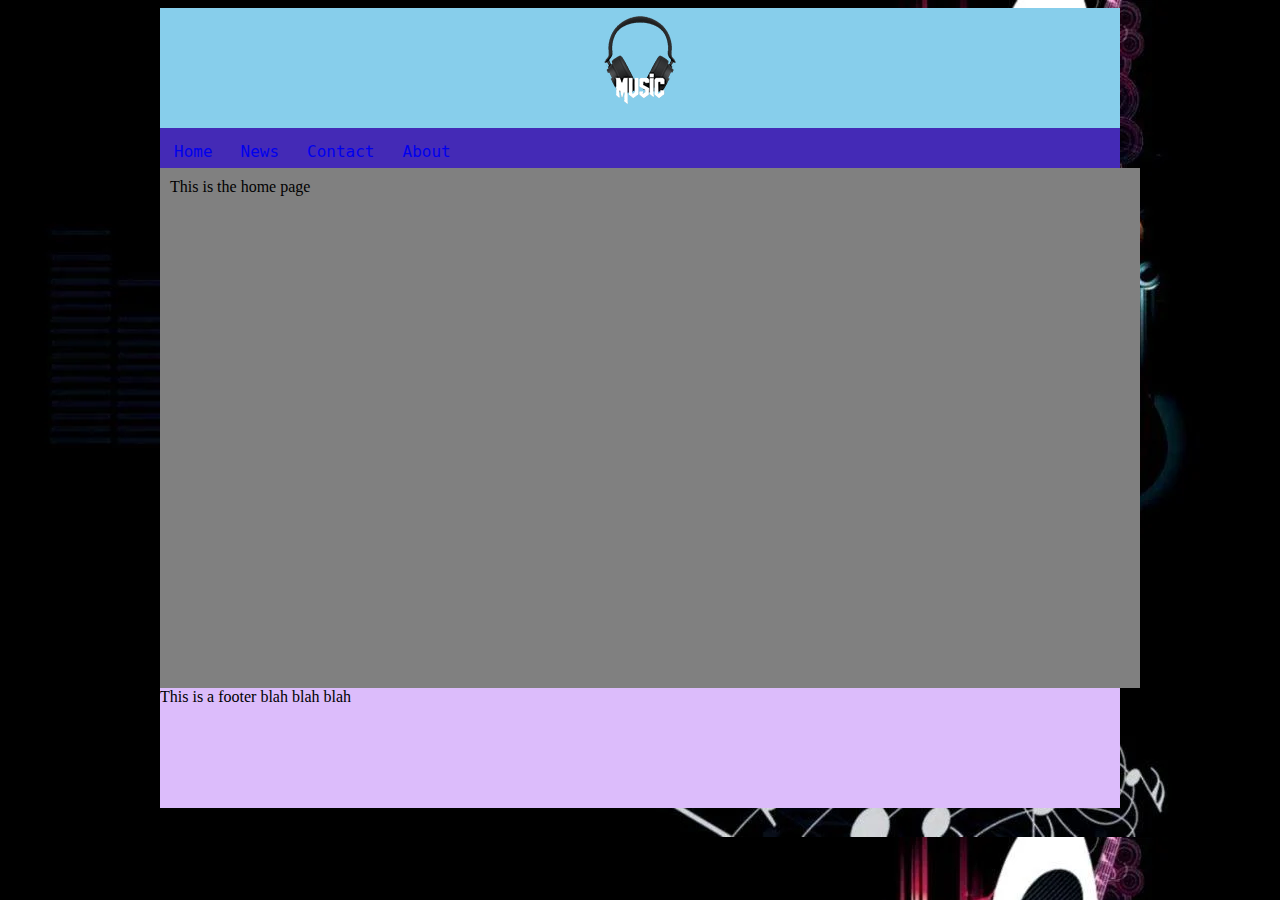
<file: index.html>
<html>
    
    <head>
        <title>Music: Home</title>
        <link rel="stylesheet" href="Main.css">
        <link href="https://fonts.googleapis.com/css2?family=Monoton&family=Victor+Mono:wght@100&display=swap" rel="stylesheet">
    </head>

    <body>
        <div id="container">

            <div id="header"> <img src="Images/Icon.png" alt="Logo"> </div>
            
            <div id="nav">
                <ul>
                    <li><a href="index.html">Home</a></li>
                    <li><a href="News.html">News</a></li>
                    <li><a href="Contact.html">Contact</a></li>
                    <li><a href="About.html">About</a></li>
                </ul>
            </div>

            <div id="content">This is the home page</div>

            <div id="footer">This is a footer blah blah blah</div>
    </body>

</html>
</file>
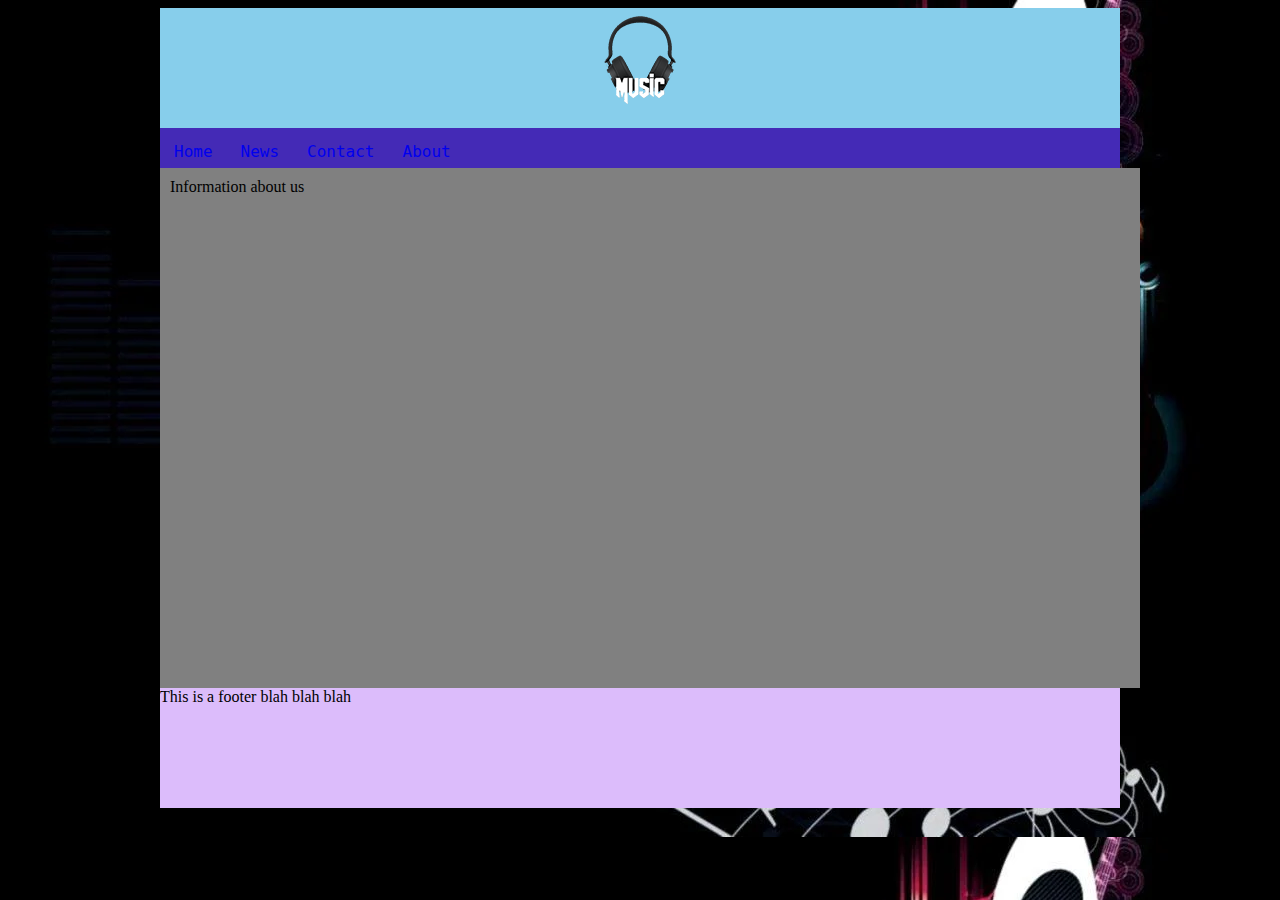
<file: About.html>
<html>
    
    <head>
        <title>Music: About</title>
        <link rel="stylesheet" href="Main.css">
        <link href="https://fonts.googleapis.com/css2?family=Monoton&family=Victor+Mono:wght@100&display=swap" rel="stylesheet">



    </head>

    <body>
        <div id="container">

            <div id="header">
                <img src="Images/Icon.png" alt="Logo">
            </div>

            <div id="nav">
                <ul>
                <li><a href="index.html">Home</a></li>
                <li><a href="News.html">News</a></li>
                <li><a href="Contact.html">Contact</a></li>
                <li><a href="About.html">About</a></li>
                </ul>
            </div>

            <div id="content">
                Information about us
            </div>
            <div id="footer">This is a footer blah blah blah
    </body>

</html>
</file>
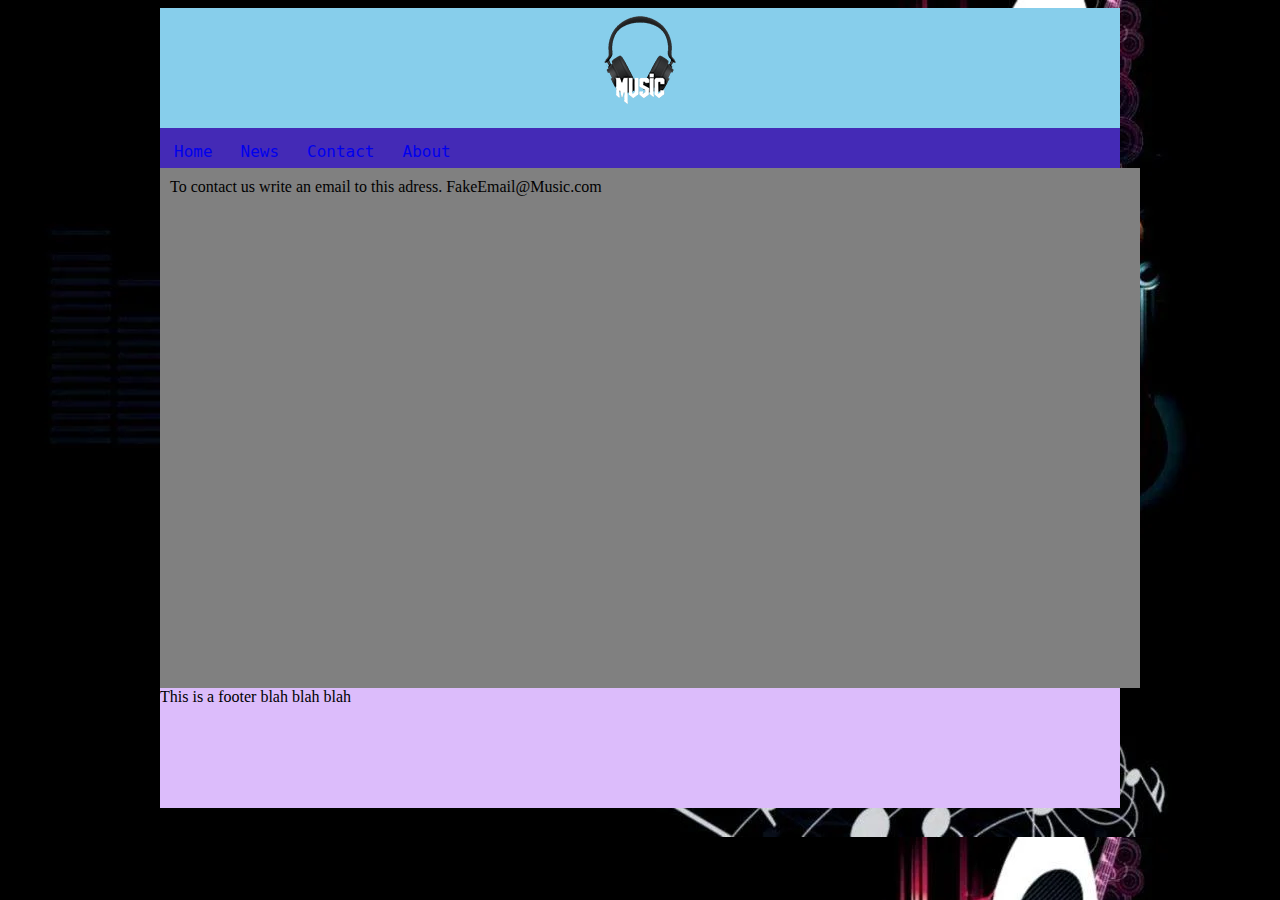
<file: Contact.html>
<html>
    
    <head>
        <title>Music: Contact</title>
        <link rel="stylesheet" href="Main.css">
        <link href="https://fonts.googleapis.com/css2?family=Monoton&family=Victor+Mono:wght@100&display=swap" rel="stylesheet">



    </head>

    <body>
        <div id="container">
            <div id="header">
                <img src="Images/Icon.png" alt="Logo">
            </div>
            <div id="nav">
                <ul>
                    <li><a href="index.html">Home</a></li>
                    <li><a href="News.html">News</a></li>
                    <li><a href="Contact.html">Contact</a></li>
                    <li><a href="About.html">About</a></li>
                </ul>
            </div>
            <div id="content">
                To contact us write an email to this adress.
                FakeEmail@Music.com
                
            </div>
            <div id="footer">This is a footer blah blah blah
    </body>

</html>
</file>
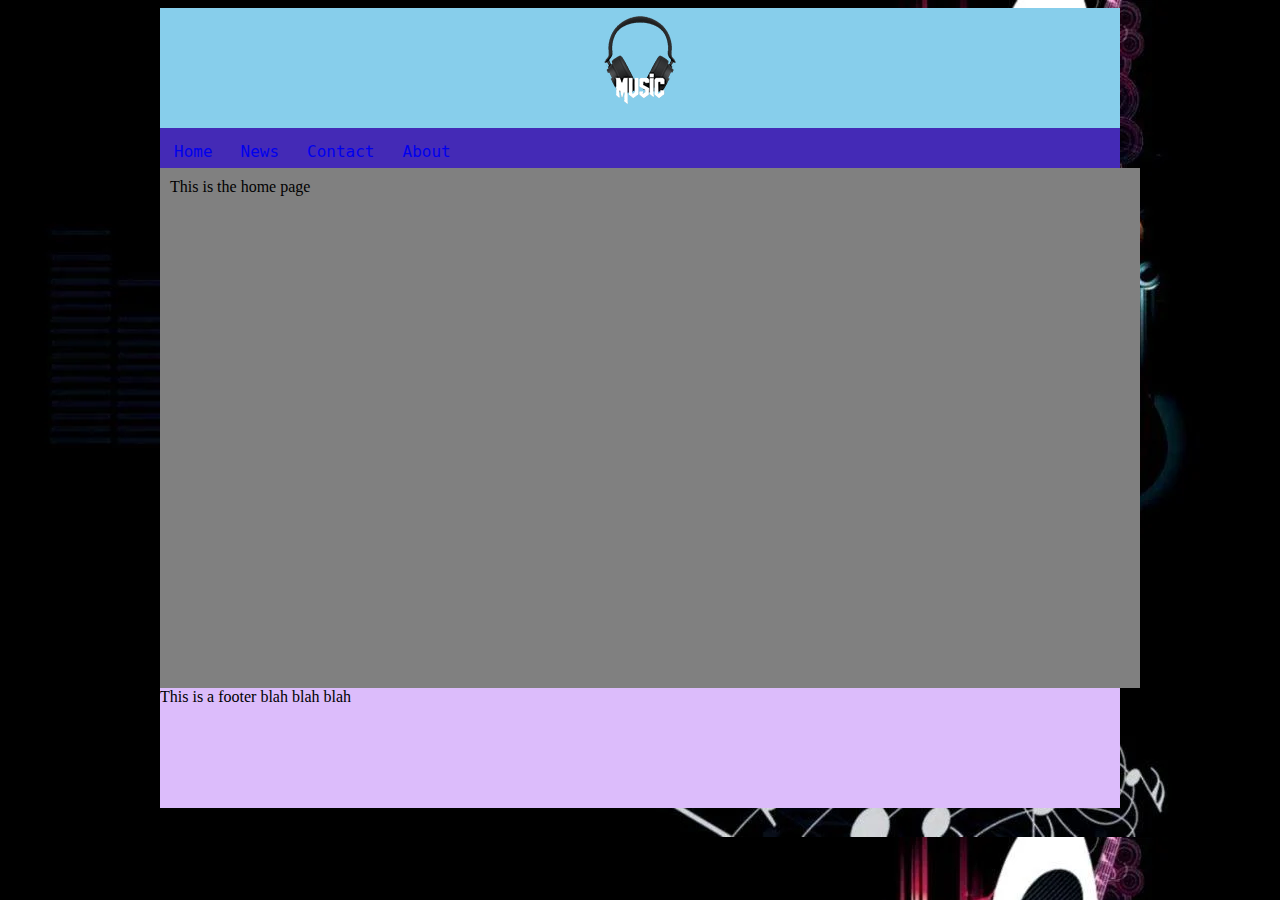
<file: Home.html>
<html>
    
    <head>
        <title>Music: Home</title>
        <link rel="stylesheet" href="Main.css">
        <link href="https://fonts.googleapis.com/css2?family=Monoton&family=Victor+Mono:wght@100&display=swap" rel="stylesheet">
    </head>

    <body>
        <div id="container">

            <div id="header"> <img src="Images/Icon.png" alt="Logo"> </div>
            
            <div id="nav">
                <ul>
                    <li><a href="Home.html">Home</a></li>
                    <li><a href="News.html">News</a></li>
                    <li><a href="Contact.html">Contact</a></li>
                    <li><a href="About.html">About</a></li>
                </ul>
            </div>

            <div id="content">This is the home page</div>

            <div id="footer">This is a footer blah blah blah</div>
    </body>

</html>
</file>
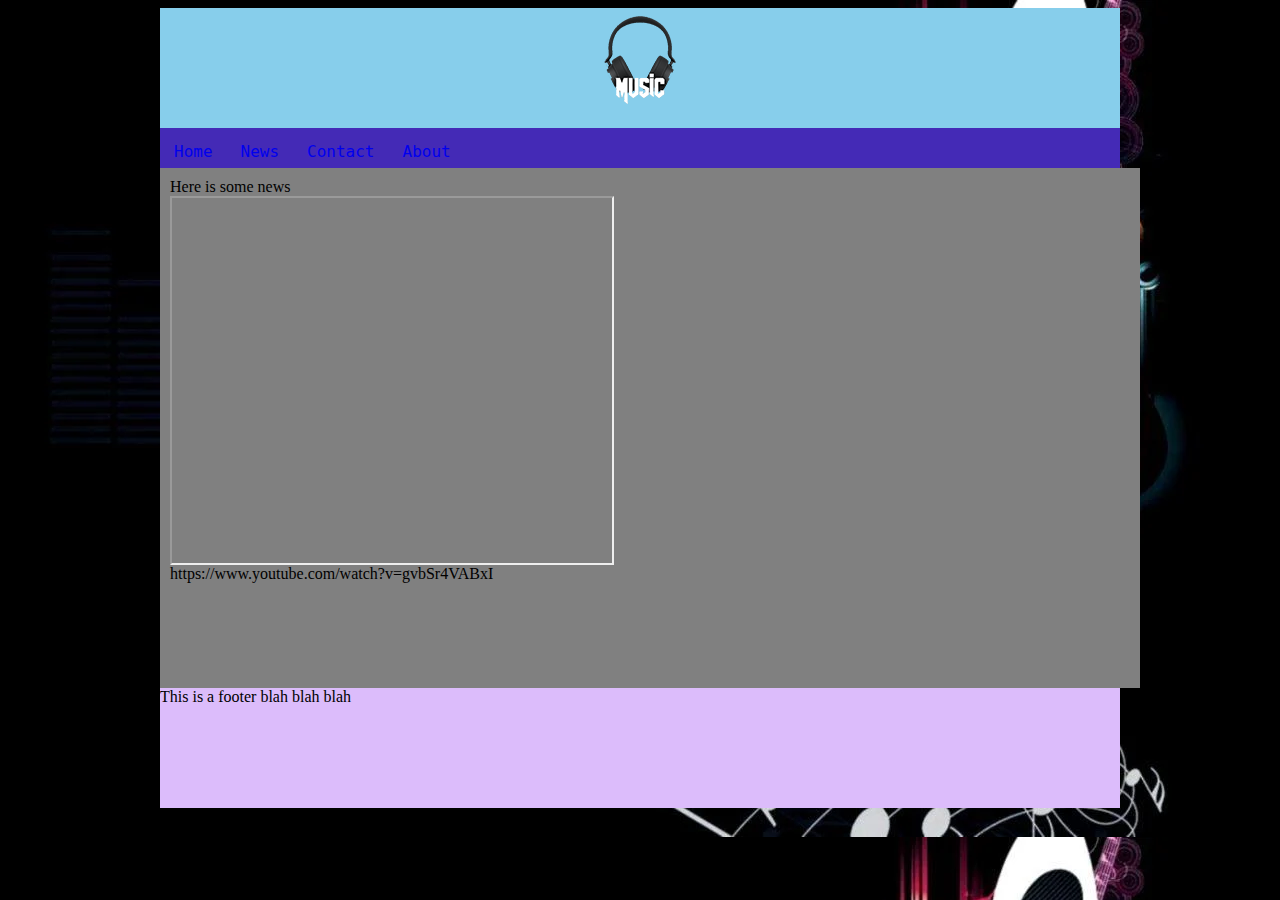
<file: News.html>
<html>
    
    <head>
        <link rel="stylesheet" href="Main.css">
        <link href="https://fonts.googleapis.com/css2?family=Monoton&family=Victor+Mono:wght@100&display=swap" rel="stylesheet">
        <title>Music: News</title>
    </head>

    <body>
        <div id="container">
            <div id="header">
                <img src="Images/Icon.png" alt="Logo">
            </div>
            <div id="nav">
                <ul>
                    <li><a href="index.html">Home</a></li>
                    <li><a href="News.html">News</a></li>
                    <li><a href="Contact.html">Contact</a></li>
                    <li><a href="About.html">About</a></li>
                </ul>
            </div>
            <div id="content">
                Here is some news <br>
                <iframe width="420" height="345" src="https://www.youtube.com/embed/gvbSr4VABxI"></iframe>
                <br>https://www.youtube.com/watch?v=gvbSr4VABxI
            </div>
            <div id="footer">This is a footer blah blah blah
    </body>

</html>
</file>
<file: Main.css>
#container{
    width: 960px;
    margin: 0 auto 0;
    background-color: lightgrey;}
    
    
#header{
    height: 120px;
    width: 960px;
    background-color: skyblue;
    text-align: center;}


#nav{
    height: 40px;
    width: 960px;
    background-color: #442ab6;
    font-family: 'Monoton', cursive;
    font-family: 'monospace';
    clear: left;}


#content{
    height: 500px;
    width: 960px;
    background-color: grey;
    padding:10px;}


#footer{
    height: 120px;
    width: 960px;
    background-color: #dcbcfb;}


body{
   background-image: url('Images/Background.webp') ;}


li {
    float: left;}

  
li a {
    display: block;
    text-align: left;
    padding: 14px;
    text-decoration: none;}


ul {
    list-style-type: none;
    margin: 0;
    padding: 0;}


iframe{
    padding: 10px;}
</file>
